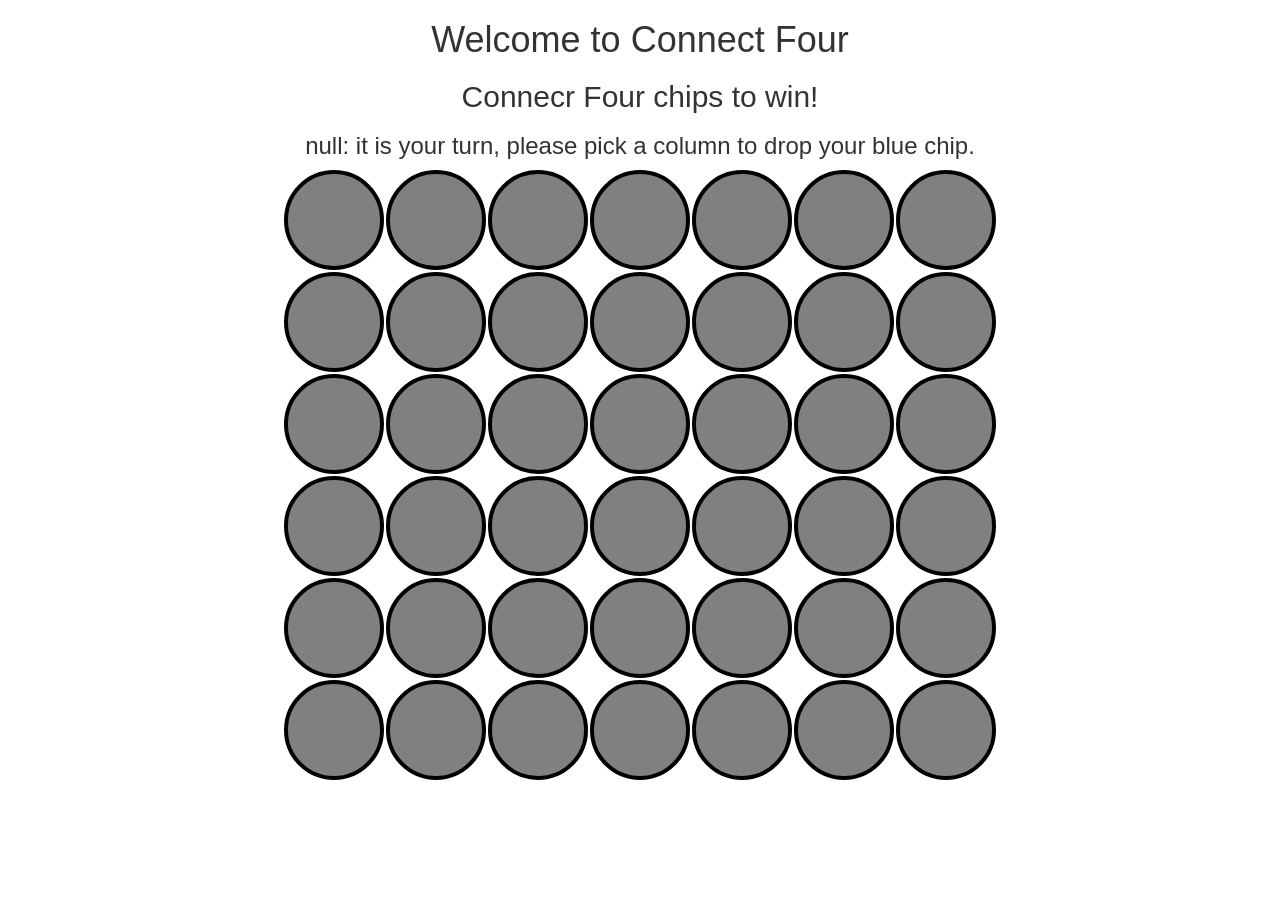
<file: index.html>
<!DOCTYPE html>
<html lang="en">
    <head>
        <meta charset="UTF-8">
        <title>Connect 4</title>
        <link rel="stylesheet" href="game.css">
        <link rel="stylesheet" href="https://maxcdn.bootstrapcdn.com/bootstrap/3.3.7/css/bootstrap.min.css" integrity="sha384-BVYiiSIFeK1dGmJRAkycuHAHRg32OmUcww7on3RYdg4Va+PmSTsz/K68vbdEjh4u" crossorigin="anonymous">
    </head>
    <body>
        <div class="container" align='center'>
            <h1>Welcome to Connect Four</h1>
            <h2>Connecr Four chips to win!</h2>
            <h3>Let's Start</h3>

        <table class="board">
            <tr>
                <td><button type="button"></button></td>
                <td><button type="button"></button></td>
                <td><button type="button"></button></td>
                <td><button type="button"></button></td>
                <td><button type="button"></button></td>
                <td><button type="button"></button></td>
                <td><button type="button"></button></td>
            </tr>
            <tr>
                <td><button type="button"></button></td>
                <td><button type="button"></button></td>
                <td><button type="button"></button></td>
                <td><button type="button"></button></td>
                <td><button type="button"></button></td>
                <td><button type="button"></button></td>
                <td><button type="button"></button></td>
            </tr>
            <tr>
                <td><button type="button"></button></td>
                <td><button type="button"></button></td>
                <td><button type="button"></button></td>
                <td><button type="button"></button></td>
                <td><button type="button"></button></td>
                <td><button type="button"></button></td>
                <td><button type="button"></button></td>
            </tr>
            <tr>
                <td><button type="button"></button></td>
                <td><button type="button"></button></td>
                <td><button type="button"></button></td>
                <td><button type="button"></button></td>
                <td><button type="button"></button></td>
                <td><button type="button"></button></td>
                <td><button type="button"></button></td>
            </tr>
            <tr>
                <td><button type="button"></button></td>
                <td><button type="button"></button></td>
                <td><button type="button"></button></td>
                <td><button type="button"></button></td>
                <td><button type="button"></button></td>
                <td><button type="button"></button></td>
                <td><button type="button"></button></td>
            </tr>
            <tr>
                <td><button type="button"></button></td>
                <td><button type="button"></button></td>
                <td><button type="button"></button></td>
                <td><button type="button"></button></td>
                <td><button type="button"></button></td>
                <td><button type="button"></button></td>
                <td><button type="button"></button></td>
            </tr>
        </table>
        </div>

        <script
        src="https://code.jquery.com/jquery-3.6.0.js"
        integrity="sha256-H+K7U5CnXl1h5ywQfKtSj8PCmoN9aaq30gDh27Xc0jk="
        crossorigin="anonymous"></script>
        <script src="myscript.js"></script>
    </body>
</html>
</file>
<file: game.css>
.board button{
    width: 100px;
    height: 100px;
    background-color: grey;
    margin: 1px;
    border: 4px solid black;
    border-radius: 50%;
}
</file>
